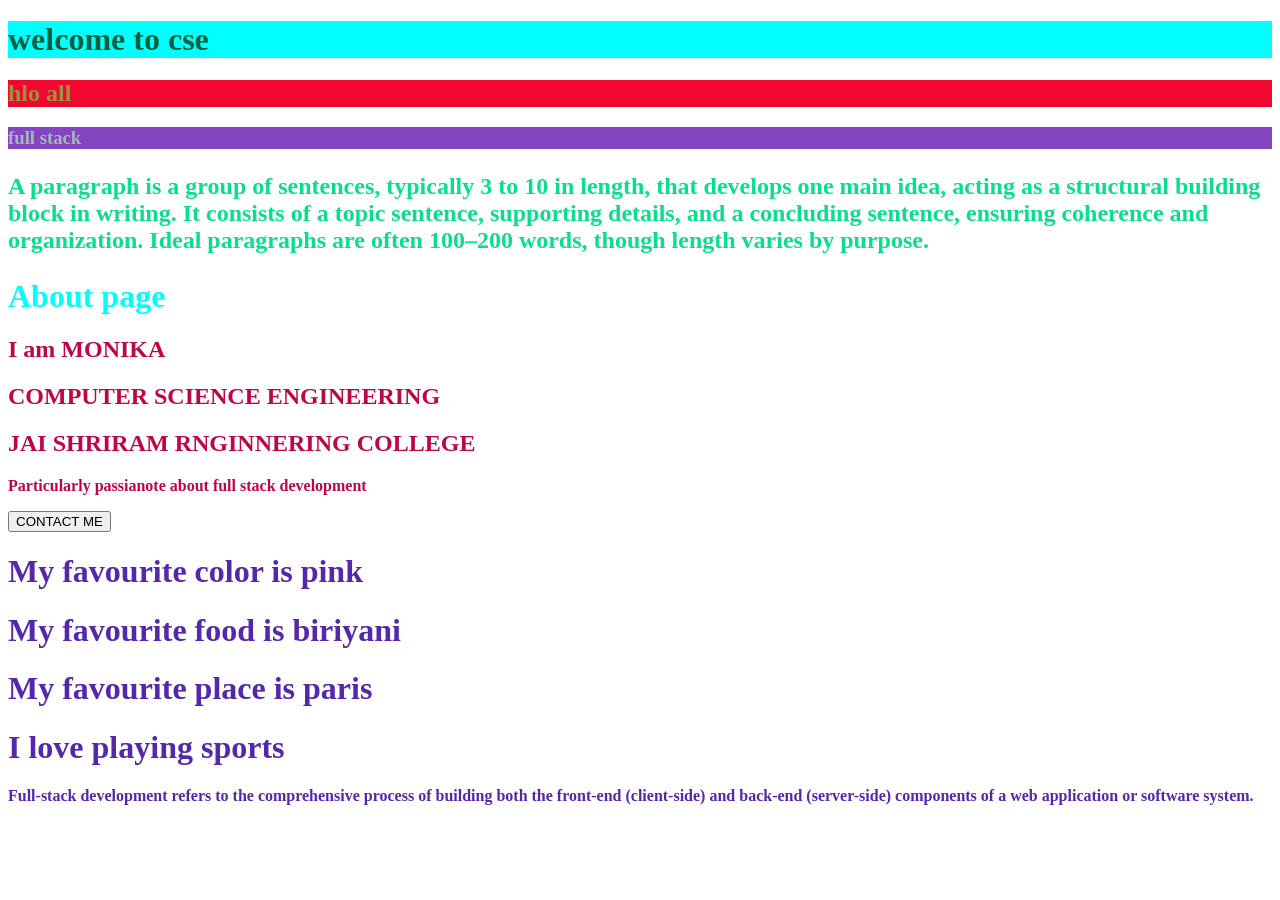
<file: day5.html>
<!DOCTYPE html>
<html>
    <head>
        <title>style the page</title>
        <link rel="stylesheet" href="style.css">
    </head>
    <body>
        <style>
            #one{
                background-color: rgb(242, 7, 46);
                color:rgb(150, 150, 62);
                
            }
            #two{
                font-size:x-large;
                font-family:cursive;
                font-weight: 600;
                color:rgb(9, 223, 138)
            }
            h2,p{
                color:rgb(190, 6, 68);
            }

        </style>
        <h1 style="background-color: aqua;color:rgb(1, 96, 64)">welcome to cse</h1>
        <h2 id="one">hlo all</h2>
        <h3>full stack</h3>
        <p id="two">A paragraph is a group of sentences, typically 3 to 10 in length, that develops one main idea, acting as a structural building block in writing. It consists of a topic sentence, supporting details, and a concluding sentence, ensuring coherence and organization. Ideal paragraphs are often 100–200 words, though length varies by purpose.</p>
        <div>
            <h1 style="color:aqua">About page</h1>
            <h2>I am MONIKA</h2>
            <h2>COMPUTER SCIENCE ENGINEERING</h2>
            <H2>JAI SHRIRAM RNGINNERING COLLEGE</H2>
            <p>Particularly passianote about full stack development</p>
            <button>CONTACT ME</button>

        </div>
        <div>
            <h1 class="page">My favourite color is pink</h1>
            <h1 class="page">My favourite food is biriyani</h1>
            <h1 class="page">My favourite place is paris</h1>
            <h1 class="page">I love playing sports</h1>
            <p class="page">Full-stack development refers to the comprehensive process of building both the front-end (client-side) and back-end (server-side) components of a web application or software system.</p>

        </div>
    </body>

</html>
</file>
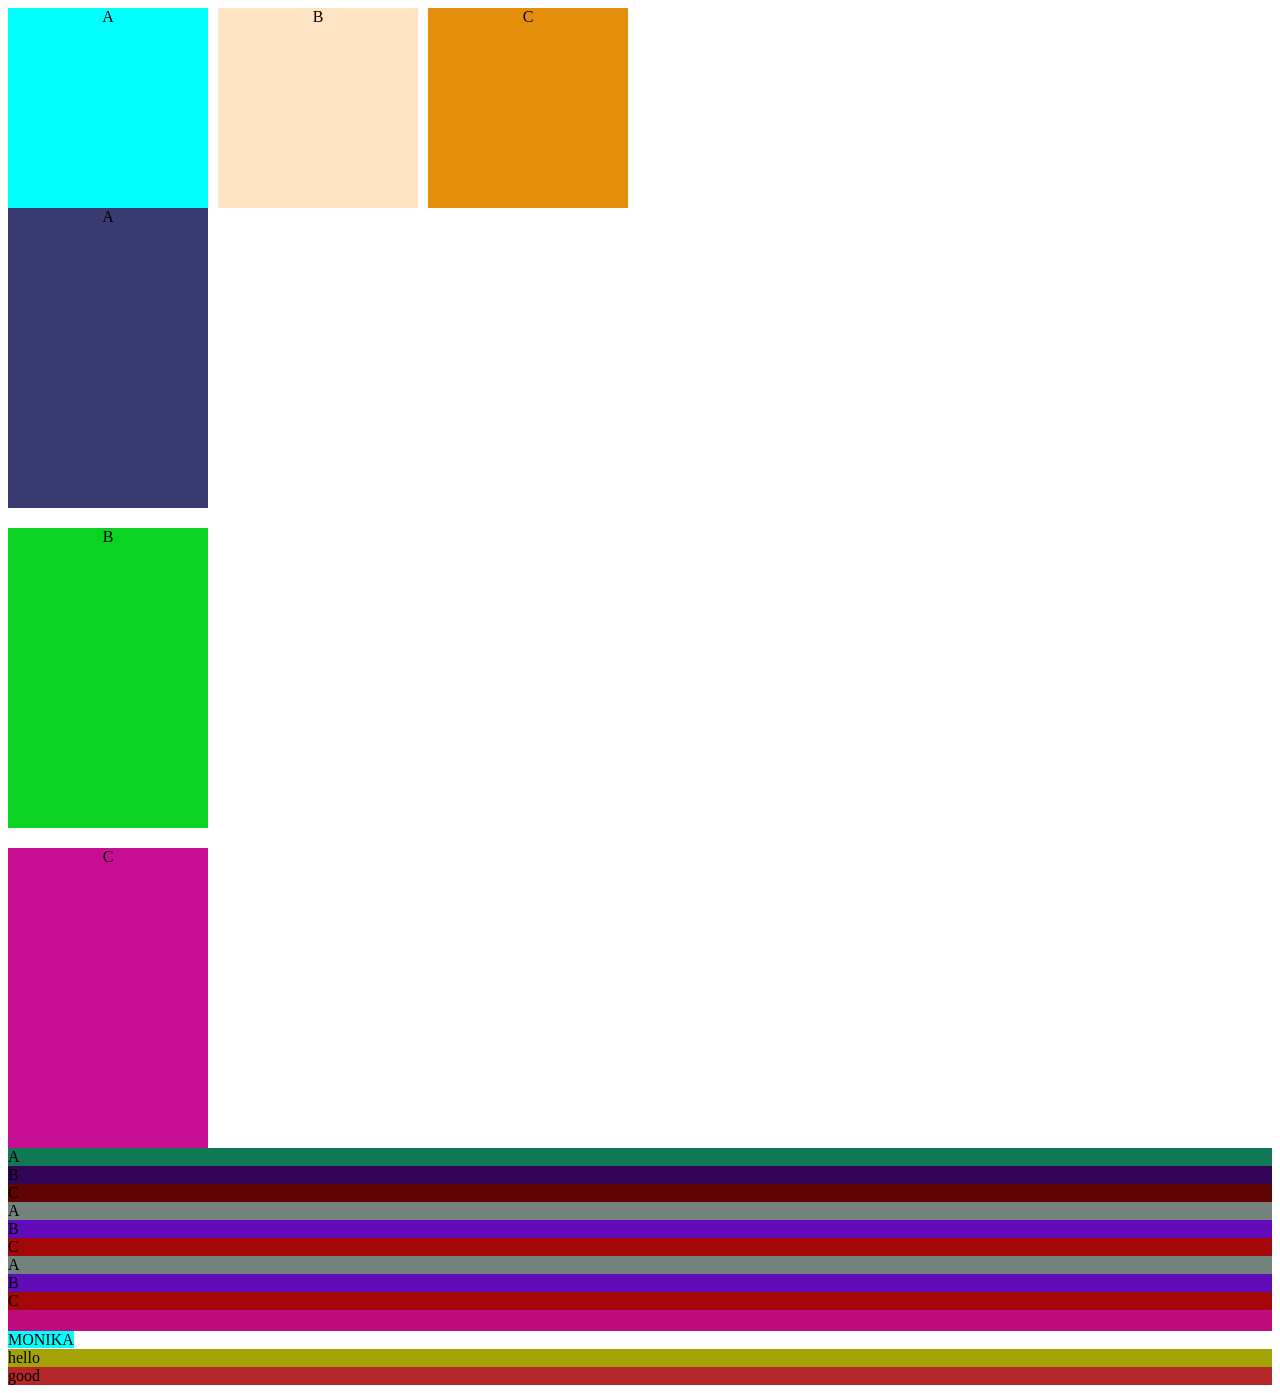
<file: Day6.html>
<!DOCTYPE html>
<html>
<head>
    <title>my page</title>
</head>
<body>
    <style>
        .one{
            display:flex;
            justify-content: center;
            height:200px;
            width: 200px;

        }
        .n{
            display:flex;
            gap:10px;

        }
        .two{
            display: flex;
            justify-content: center;
            height:300px;
            width: 200px;
            gap:10px;

        }
        .m{
            display: flex;
            flex-direction: column;
            gap:20px;
            
        }
        .th{
            align-items: center;
            display: flex;
            gap:10px;
        }
        .f{
            display: flex;
            justify-content: space-between;
        }
        .o{
            justify-content: center;
            align-items: flex-end;

        }
        .hide{
            background-color: rgb(191, 11, 125);
        }

        
    </style>
    <div class="n">
        <div class="one" style="background-color: aqua;">A</div>
        <div class="one" style="background-color: bisque;">B</div>
        <div Class="one" style="background-color: rgb(228, 142, 12);">C</div>
    </div>
    <div class="m">
        <div class="two" style="background-color: rgb(58, 58, 114);">A</div>
         <div class="two" style="background-color: rgb(10, 212, 33);">B</div>
          <div class="two" style="background-color: rgb(199, 14, 147);">C</div>

    </div>
    <div>
        <div class="th" style="background-color: rgb(16, 120, 85);">A</div>
        <div class="th" style="background-color: rgb(50, 4, 88);">B</div>
        <div class="th" style="background-color: rgb(95, 3, 3);">C</div>
    </div>
    <div>
        <div class="f" style="background-color: rgb(116, 130, 125);">A</div>
        <div class="f" style="background-color: rgb(98, 11, 185);">B</div>
        <div class="f" style="background-color: rgb(164, 7, 7);">C</div>
    </div>
    <div>
        <div class="o" style="background-color: rgb(116, 130, 125);">A</div>
        <div class="o" style="background-color: rgb(98, 11, 185);">B</div>
        <div class="o" style="background-color: rgb(164, 7, 7);">C</div>
    </div>
    <div class="hide">
        <button style="visibility: hidden;">continue</button>
    </div>
    <div style="background-color:aqua;display: inline;">MONIKA</div>
    <div>
    <span style="display:block; background:rgb(163, 163, 7);">hello</span>
    <span style="display:block; background:rgb(180, 39, 39);">good</span>
</div>
</body>
</file>
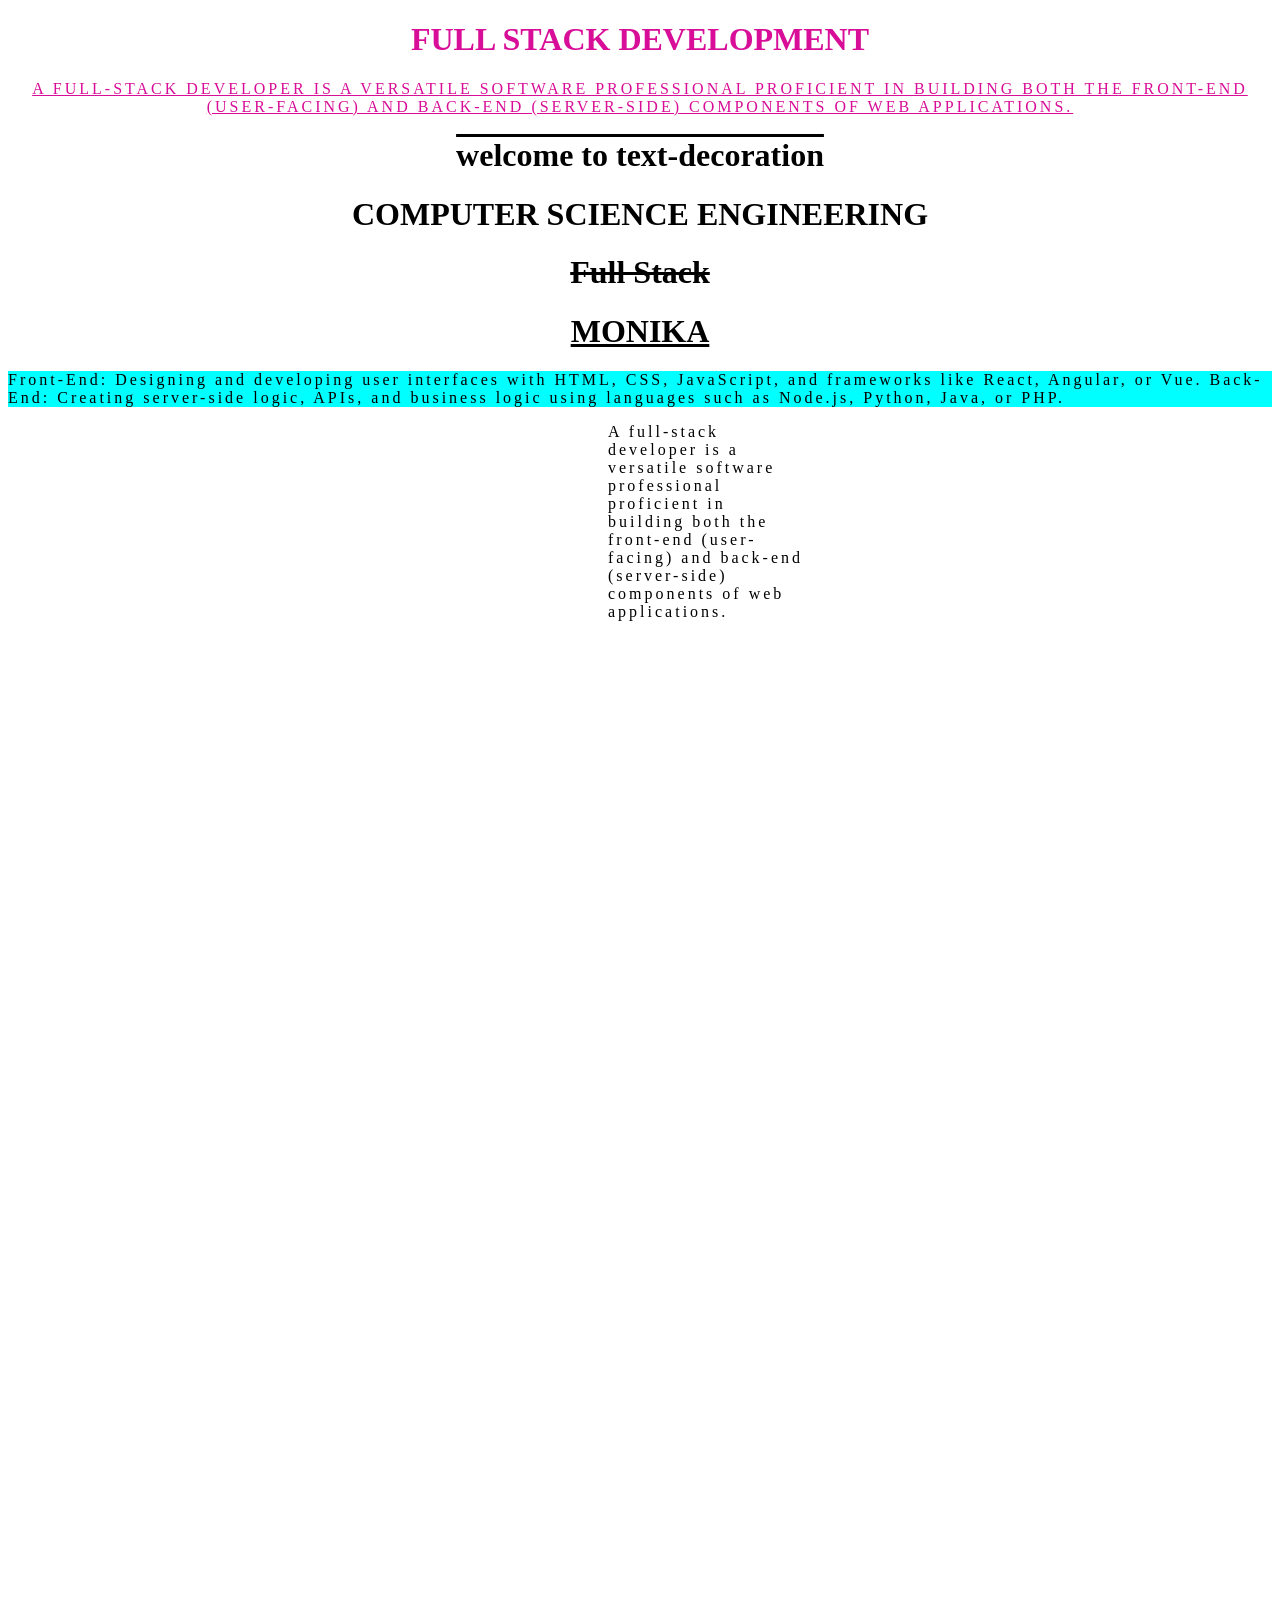
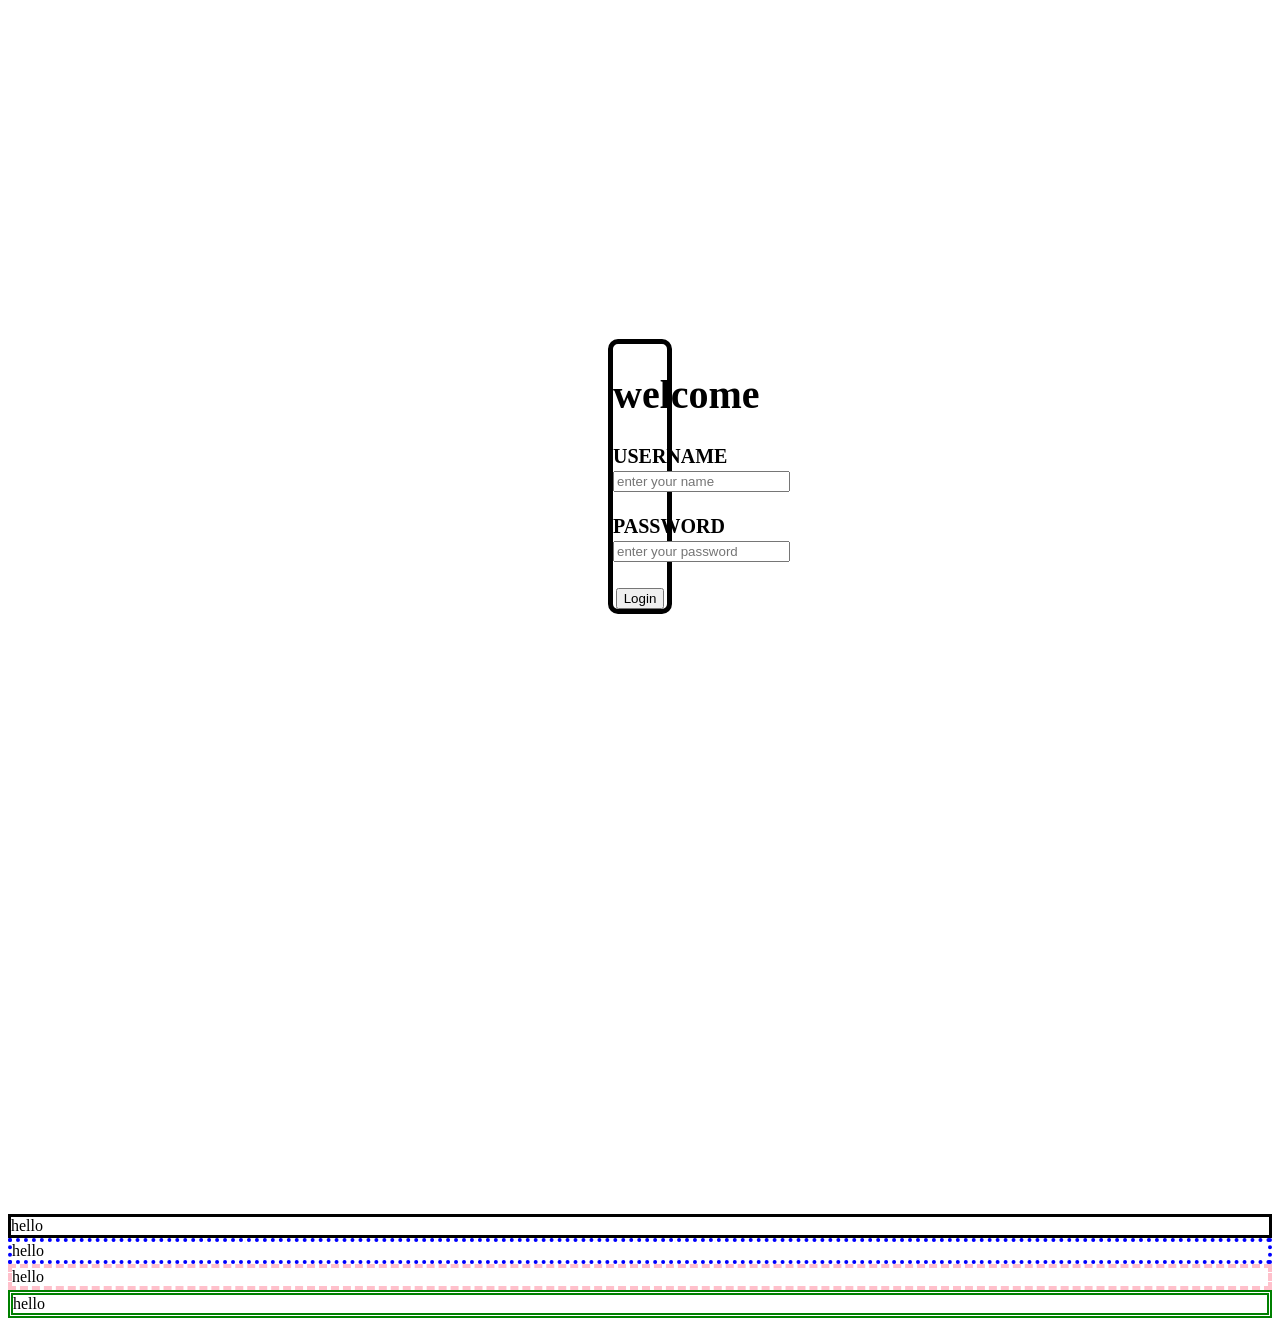
<file: task5.html>
<!DOCTYPE html>
<html>
    <head>
    <title>my page</title>
    </head>

<body>
    <style>
        .para{
            text-align: center;
            color: rgb(216, 13, 152);
            text-transform: uppercase;
        }
        p{
             text-decoration: underline;
             letter-spacing: 3px;;

        }
        .one{
            text-decoration: overline;
            text-align: center;
            text-transform: lowercase;
        }
        .two{
            text-decoration:none;
            text-align: center;
            text-transform: uppercase;
        }
        .three{
            text-decoration: line-through;
            text-align: center;
            text-transform: capitalize;
        }
        .four{
            text-decoration: underline;
            text-align: center;
            text-transform:none;
        }
        .clr{
            background-color: aqua;
            text-decoration: none;

        }
        .img{
            background-image: url(https://petapixel.com/assets/uploads/2024/01/The-Star-of-System-Sol-Rectangle-640x800.jpg);
            background-size: contain ;
            background-repeat: initial;
            width:200px;
            height: 300px;
            text-decoration: none;
            margin-left: 600px;
        }
        .box{
            background-image: url(https://img.freepik.com/free-photo/closeup-shot-beautiful-butterfly-with-interesting-textures-orange-petaled-flower_181624-7640.jpg?semt=ais_rp_progressive&w=740&q=80);
            background-size: contain;
            width: 500px;
            height: 600px;
            background-repeat: no-repeat;
            margin-left: 500px;
        }
        .f{
                
                text-align: center;
                margin: 600px;
                border:solid black 5px;
                border-radius: 10px;
                background-image: url("https://i0.wp.com/picjumbo.com/wp-content/uploads/detailed-shot-of-ripples-at-sunset-free-image.jpeg?w=600&quality=80");
                font-size: 20px;
                font-weight: 900;
               
              
            }
            .d1{
                border: 3px solid black;
            }
            .d2{
                border:4px dotted blue;
            }
            .d3{
                border:4px dashed pink;
            }
            .d4{
                border:5px double green;
            }
    </style>
    <div class="para">
        <h1>full stack development</h1>
        <p>A full-stack developer is a versatile software professional proficient in building both the front-end (user-facing) and back-end (server-side) components of web applications.</p>
    </div>
    <div>
        <h1 class="one">welcome to  text-decoration</h1>
        <h1 class="two">computer science engineering</h1>
        <h1 class="three">full stack</h1>
        <h1 class="four">MONIKA</h1>
    </div>
    <div>
        <p class="clr">Front-End: Designing and developing user interfaces with HTML, CSS, JavaScript, and frameworks like React, Angular, or Vue.
Back-End: Creating server-side logic, APIs, and business logic using languages such as Node.js, Python, Java, or PHP.</p>
    </div>
    <div>
        <p class="img">A full-stack developer is a versatile software professional proficient in building both the front-end (user-facing) and back-end (server-side) components of web applications.</p>
    </div>
    <div class="box"></div>
   <form>
            <div class="f">
                <h1>welcome</h1>
            <label for:name>USERNAME</label>
            <input type="text" id="name" placeholder="enter your name"><br><br>
            <label for:pass>PASSWORD</label>
            <input type="password" id="pass" placeholder="enter your password"><br><br>
            <button>Login</button>
            </div>
        </form>
        <div class="d1">hello</div>
        <div class="d2">hello</div>
        <div class="d3">hello</div>
        <div class="d4">hello</div>

</body>
</html>
</file>
<file: style.css>
h3{
    background-color: rgb(133, 69, 192);
    color:rgb(160, 185, 185)
}
h2,p{
    font-weight: 600;
    font-family: fantasy;
}
.page{
   
    color:rgb(85, 39, 170);
    font-weight: 600;
    font-family: fantasy;
}
</file>
